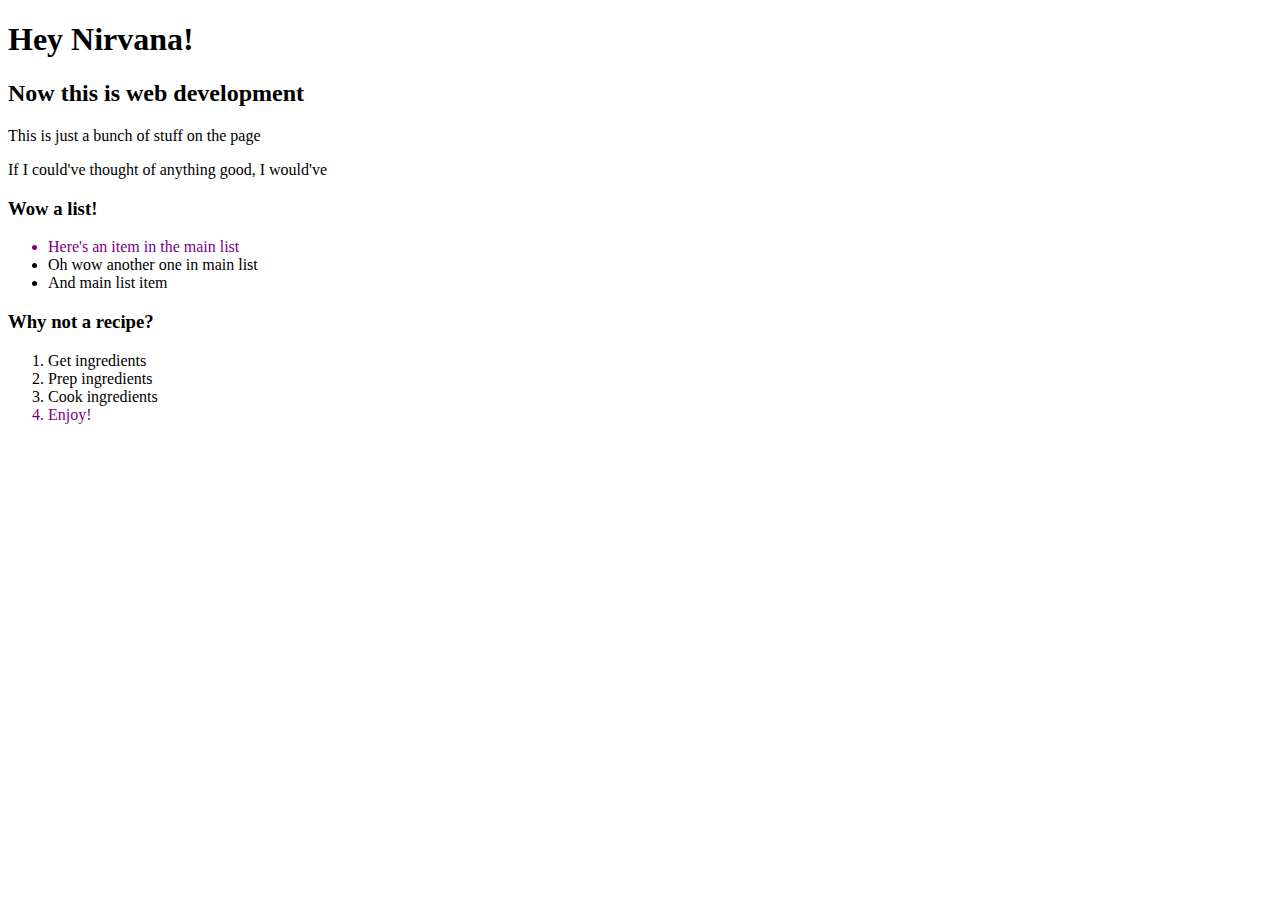
<file: index.html>
<!DOCTYPE html>
<html lang="en">
  <head>
    <meta charset="UTF-8" />
    <meta name="viewport" content="width=device-width, initial-scale=1.0" />
    <title>Using JS In The Client</title>
    <style>
      .special-item {
        color: purple;
      }
    </style>
  </head>
  <body>
    <h1 id="main-heading">Heck Yea Client Side JS</h1>
    <h2 id="sub-heading">Now this is web development</h2>

    <div id="surprise"></div>

    <p>This is just a bunch of stuff on the page</p>
    <p>If I could've thought of anything good, I would've</p>

    <h3 id="main-list-heading">Wow a list!</h3>
    <ul>
      <li class="special-item">Here's an item in the main list</li>
      <li>Oh wow another one in main list</li>
      <li>And main list item</li>
    </ul>

    <h3 id="recipe-heading">Why not a recipe?</h3>
    <ol id="recipe-list">
      <li>Get ingredients</li>
      <li>Prep ingredients</li>
      <li>Cook ingredients</li>
      <li class="special-item">Enjoy!</li>
    </ol>
    <div id="test"></div>

    <!-- Load your scripts here! -->
    <script src="./index.js"></script>
  </body>
</html>
</file>
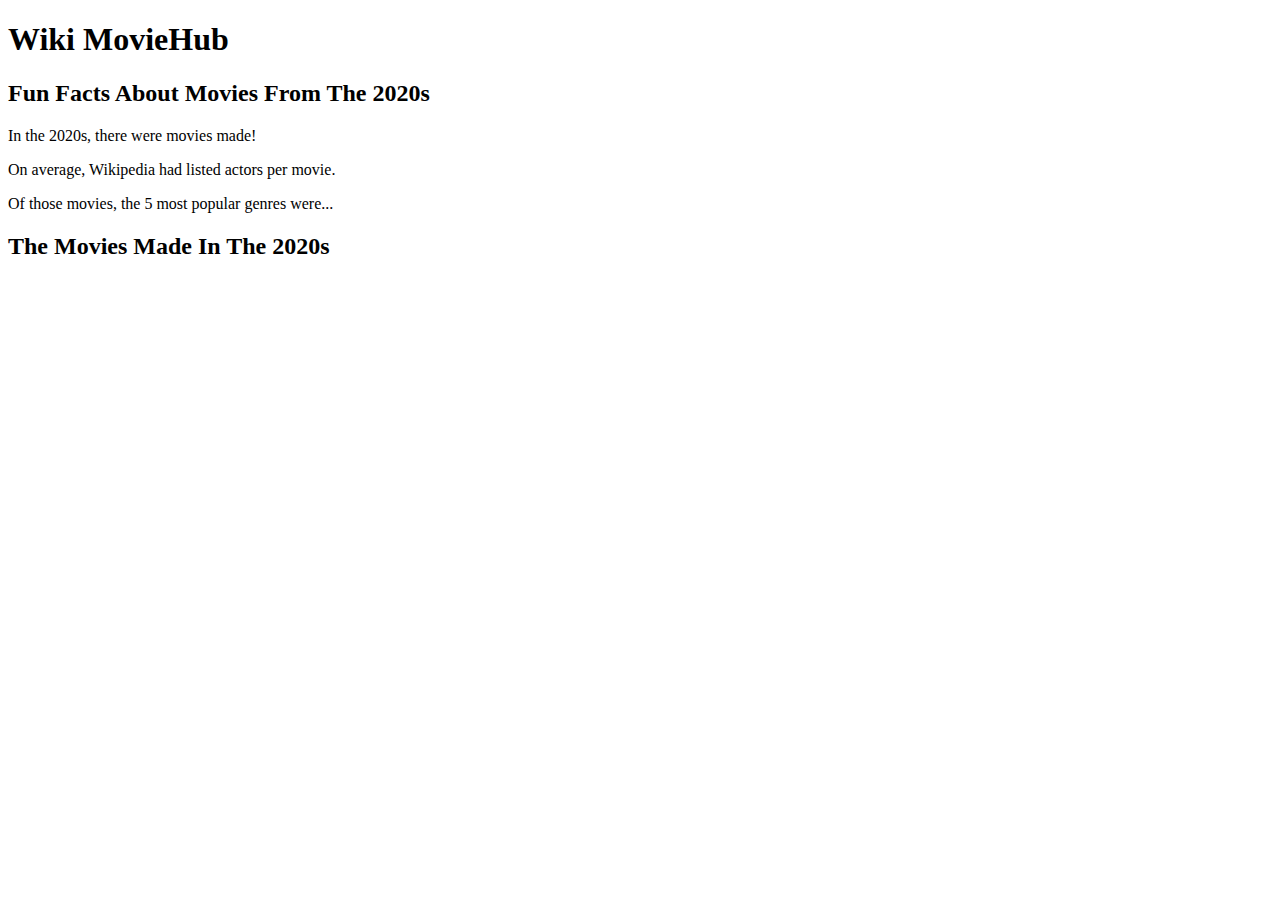
<file: movie-data-viewer/index.html>
<!DOCTYPE html>
<html lang="en">
<head>
  <meta charset="UTF-8">
  <meta name="viewport" content="width=device-width, initial-scale=1.0">
  <title>Document</title>
  <!-- <link rel="stylesheet" href="index.css"> -->
</head>
<body>
  <header>
    <h1>Wiki MovieHub</h1>
  </header>
  <main>
    <div id="movie-data-container">
      <h2>Fun Facts About Movies From The 2020s</h2>
      <p>In the 2020s, there were <span id="number-of-movies"></span> movies made!</p>
      <p>On average, Wikipedia had listed <span id="average-cast-size"></span> actors per movie.</p>
      <p>Of those movies, the 5 most popular genres were...</p>
      <ul id="genre-count-list">
        <!-- Calculate genre list items will go here -->
      </ul>
    </div>
    <div id="movies-list-container">
      <h2>The Movies Made In The 2020s</h2>
      <ul id="movies-list">
        <!-- Dynamically generated movie list items will go here -->
      </ul>
    </div>
  </main>
  <!-- Add your scripts here, load movies first, then index.js -->

</body>
</html>
</file>
<file: movie-data-viewer/index.css>
* {
  margin: 0;
  padding: 0;
  box-sizing: border-box;
}

ul {
  list-style: none;
}


body {
  padding: 2rem;
  background: gold;
  font-family: helvetica;
  text-align: center;
}

main {
  display: flex;
  flex-flow: column;
  gap: 1rem;
}

header {
  margin-bottom: 1rem;
}

#movie-data-container {
  border-bottom: 1px solid black;
  border-top: 1px solid black;
  background: lightblue;
  padding: 1rem;
  display: flex;
  flex-flow: column;
  gap: 0.5rem;
}

#movies-list-container {
  display: flex;
  gap: 1rem;
  flex-flow: column;
}

#movies-list {
  display: flex;
  flex-flow: wrap;
  gap: 1rem;
  justify-content: center;
}

#movies-list>li {
  display: flex;
  flex-flow: column;
  gap: 1rem;
  max-width: 30%;

  border: 2px dotted red;
  border-radius: 5px;
  padding: 1rem;
}
</file>
